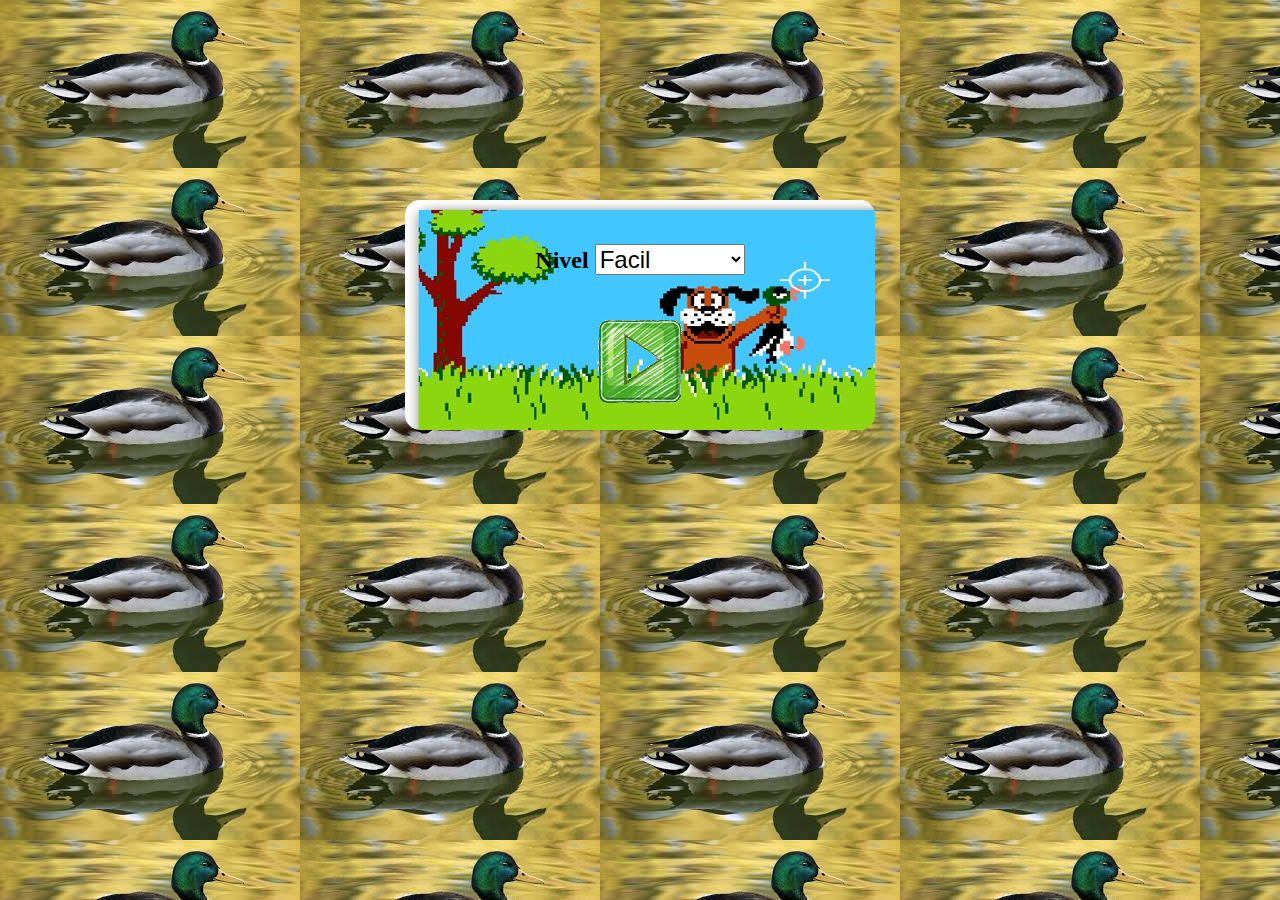
<file: index.html>
<!DOCTYPE html>
<html lang="en">
<head>
  <meta charset="UTF-8">
  <meta http-equiv="X-UA-Compatible" content="IE=edge">
  <meta name="viewport" content="width=device-width, initial-scale=1.0">
  <link rel="stylesheet" href="css/index-style.css">
  <title>Mata o Pato</title>
  <script type="text/javascript">
</script>

<audio loop autoplay>

  <source src="music/music02.mpeg" type="audio/mp3">

</audio>
</head>
<body>

  <script type="text/javascript">
    function iniciarjogo(){
      var nivel_jogo = document.getElementById('nivel_jogo').value;

      window.location.href='jogo.html?'+nivel_jogo;
  
    }    
  </script>

  <div class="menu">
    <p>
      <b>Nivel</b>

      <select name="" id="nivel_jogo">
        <option value="1">Facil</option>
        <option value="2">Normal</option>
        <option value="3">Dificil</option>
      </select>

    </p>

    <br>

    <img src="img/iniciar.png" onclick="iniciarjogo()" alt="">

 

  </div>
  
</body>
</html>
</file>
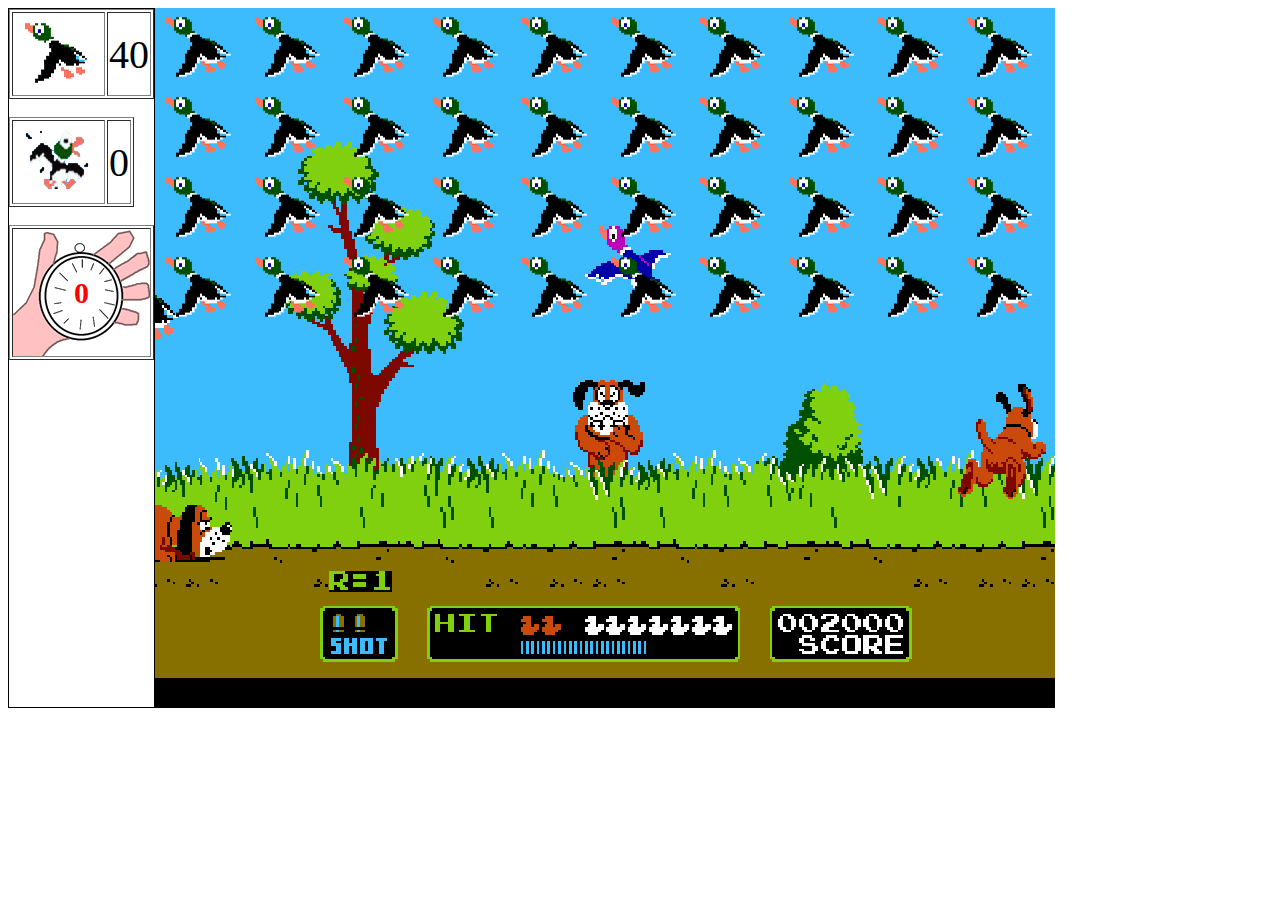
<file: jogo.html>
<!DOCTYPE html>
<html lang="en">
<head>
  <meta charset="UTF-8">
  <meta http-equiv="X-UA-Compatible" content="IE=edge">
  <meta name="viewport" content="width=device-width, initial-scale=1.0">
  <title>Mata o Pato</title>
  <script src="jogo.js"></script>

</head>
<body onload="iniciajogo()">

  <div style="float:left; width:auto; height: 698px; border: solid 1px;">
    <table border="1">
      <tr>
        <td>
          <img src="img/pato.png" alt="">
        </td>
        <td>
          <span id="patos_vivos" style="font-size: 40px"></span>
        </td>
      </tr>
    </table>

    <br>

    <table border="1">
      <tr>
        <td>
          <img src="img/pato_morto.png" alt="">
        </td>
        <td>
          <span id="patos_mortos" style="font-size: 40px"></span>
        </td>
      </tr>
    </table> 


    <br>


      <table border="1" style="width: 145px; height: 135px;">
        <tr>
          <td style="background: url(img/cronometro.png); text-align: center;">
            <span id="cronometro" style="color:red; font-weight: bold; font-size: 30px;"></span>
          </td>
        </tr>
      </table>




  </div>

  <div id="cenario" style="float:left; width: 900px;  height: 700px; background: url('img/cenario2.png'); background-position: bottom;"></div>



  
</body>
</html>
</file>
<file: css/index-style.css>
body {
  background: darkgray;
  background-image: url("/img/image-fundo.jpg");
}

.menu {
  width: 34%;
  height: 40%;
  margin: 200px auto;
  text-align: center;
  padding: 20px;
  border-radius: 15px;
  background-image: url("/img/imagem-fundo-menu.jpeg");
}

select {
  width: 150px;
  font-size: 1.5rem;
}

p {
  font-size: 1.5rem;
}

@media screen and (max-width: 700px) {
  .menu {
    width: 70%;
    height: 70%;
  }
}
</file>
